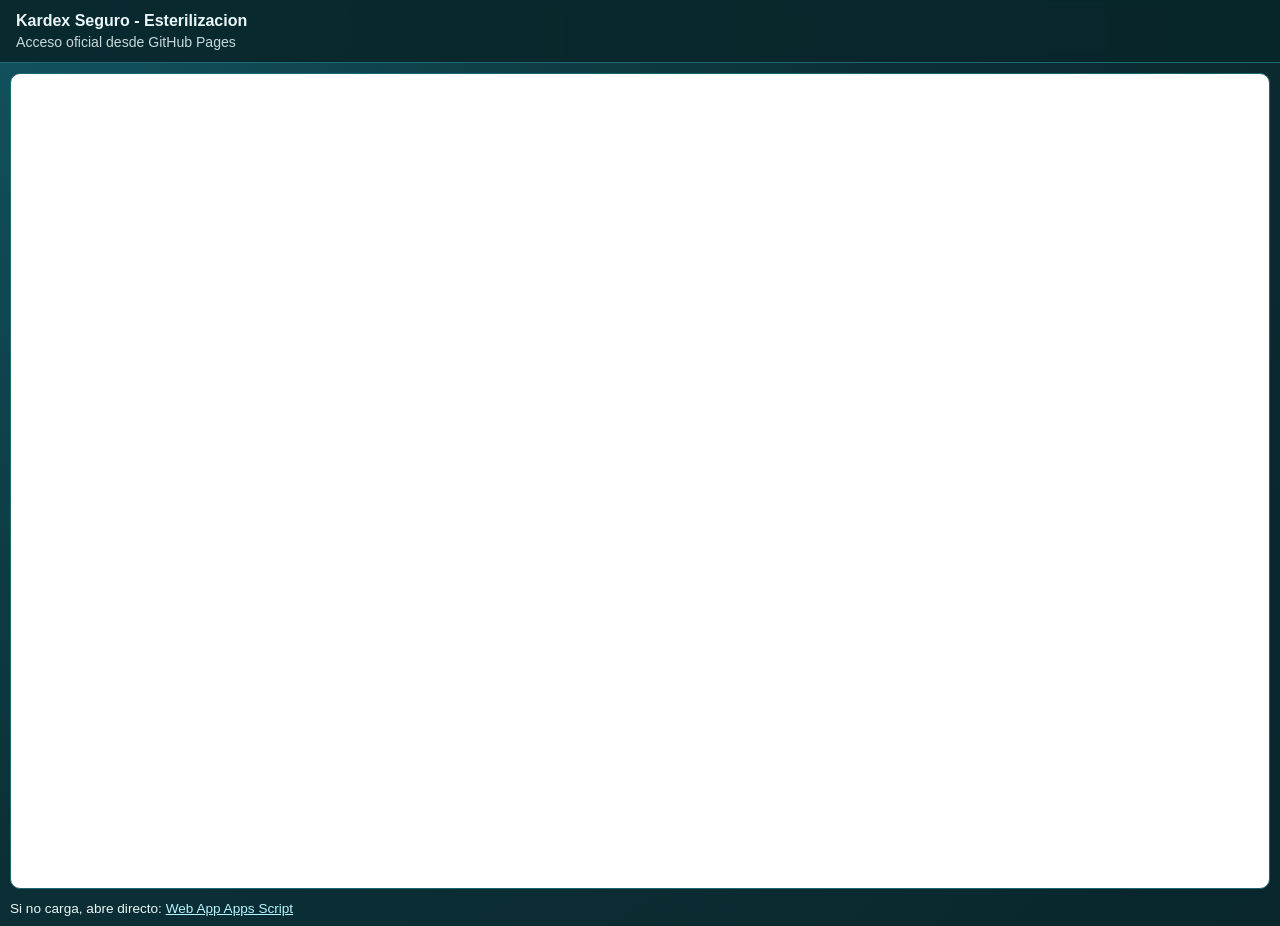
<file: index.html>
<!doctype html>
<html lang="es">
<head>
  <meta charset="utf-8" />
  <meta name="viewport" content="width=device-width, initial-scale=1" />
  <title>Kardex Esterilizacion</title>
  <style>
    :root { --bg:#0b2f35; --card:#0f4953; --text:#eaf6f8; --line:#1f6772; }
    * { box-sizing: border-box; }
    body {
      margin: 0;
      font-family: "Segoe UI", Tahoma, sans-serif;
      background: radial-gradient(circle at top left, #12535f 0%, #0b2f35 55%, #08262b 100%);
      color: var(--text);
    }
    .wrap { min-height: 100vh; display: flex; flex-direction: column; }
    .top {
      padding: 12px 16px;
      border-bottom: 1px solid var(--line);
      background: rgba(8, 38, 43, 0.9);
      backdrop-filter: blur(4px);
    }
    .title { margin: 0; font-size: 1rem; font-weight: 700; }
    .sub { margin: 4px 0 0; opacity: 0.85; font-size: 0.88rem; }
    .frame-wrap { flex: 1; padding: 10px; }
    iframe {
      width: 100%;
      height: calc(100vh - 84px);
      border: 1px solid var(--line);
      border-radius: 10px;
      background: #fff;
    }
    .fallback {
      margin-top: 8px;
      font-size: 0.85rem;
    }
    a { color: #b8f4ff; }
  </style>
</head>
<body>
  <div class="wrap">
    <header class="top">
      <h1 class="title">Kardex Seguro - Esterilizacion</h1>
      <p class="sub">Acceso oficial desde GitHub Pages</p>
    </header>
    <main class="frame-wrap">
      <iframe
        title="Kardex Seguro App"
        src="https://script.google.com/macros/s/AKfycbzQQ_L3D87a0j7xrqYn0Lv3bB1m7WNtzMse0YkQqzZ_vLvVp-WBMH2rJLEGGyCvEb0O/exec"
        loading="eager"
        referrerpolicy="no-referrer"
      ></iframe>
      <div class="fallback">
        Si no carga, abre directo:
        <a href="https://script.google.com/macros/s/AKfycbzQQ_L3D87a0j7xrqYn0Lv3bB1m7WNtzMse0YkQqzZ_vLvVp-WBMH2rJLEGGyCvEb0O/exec" target="_blank" rel="noopener noreferrer">
          Web App Apps Script
        </a>
      </div>
    </main>
  </div>
</body>
</html>
</file>
